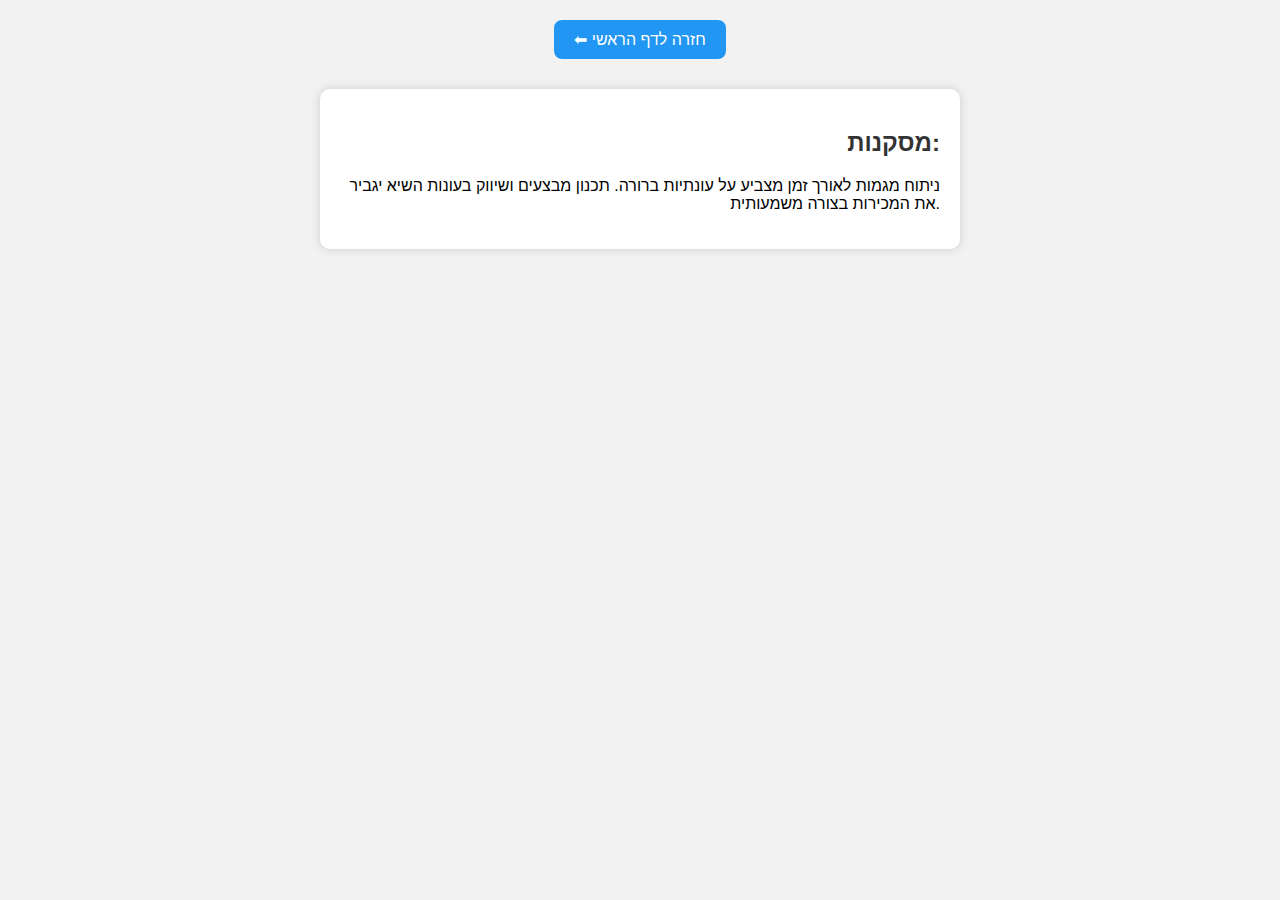
<file: 3.html>
<!DOCTYPE html>
<html lang="en">
<head>
    <meta charset="UTF-8">
    <title>מכירות לאורך זמן</title>
    <link rel="stylesheet" href="style.css">
</head>
<body>
    <div class='tableauPlaceholder' id='viz1745827764077' style='position: relative'>
        <noscript>
            <a href='#'>
                <img alt='Meat the Data' src='https://public.tableau.com/static/images/_1/_17458277524120/MeattheData/1_rss.png' style='border: none' />
            </a>
        </noscript>
        <object class='tableauViz' style='display:none;'>
            <param name='host_url' value='https%3A%2F%2Fpublic.tableau.com%2F' />
            <param name='embed_code_version' value='3' />
            <param name='site_root' value='' />
            <param name='name' value='_17458277524120/MeattheData' />
            <param name='tabs' value='no' />
            <param name='toolbar' value='yes' />
            <param name='static_image' value='https://public.tableau.com/static/images/_1/_17458277524120/MeattheData/1.png' />
            <param name='animate_transition' value='yes' />
            <param name='display_static_image' value='yes' />
            <param name='display_spinner' value='yes' />
            <param name='display_overlay' value='yes' />
            <param name='display_count' value='yes' />
            <param name='language' value='en-US' />
            <param name='filter' value='publish=yes' />
        </object>
    </div>
    <div class="actions">
        <a href="index.html" class="back-button">⬅ חזרה לדף הראשי</a>
    </div>
    <div class="conclusion">
        <h2>מסקנות:</h2>
        <p>ניתוח מגמות לאורך זמן מצביע על עונתיות ברורה. תכנון מבצעים ושיווק בעונות השיא יגביר את המכירות בצורה משמעותית.</p>
    </div>
    <script type='text/javascript'>
        var divElement = document.getElementById('viz1745827764077');
        var vizElement = divElement.getElementsByTagName('object')[0];
        if (divElement.offsetWidth > 800) {
            vizElement.style.width = '100%';
            vizElement.style.height = (divElement.offsetWidth * 0.75) + 'px';
        } else if (divElement.offsetWidth > 500) {
            vizElement.style.width = '100%';
            vizElement.style.height = (divElement.offsetWidth * 0.75) + 'px';
        } else {
            vizElement.style.width = '100%';
            vizElement.style.height = '727px';
        }
        var scriptElement = document.createElement('script');
        scriptElement.src = 'https://public.tableau.com/javascripts/api/viz_v1.js';
        vizElement.parentNode.insertBefore(scriptElement, vizElement);
    </script>
</body>
</html>
</file>
<file: style.css>
/* קיים */
body {
    font-family: Arial, sans-serif;
    background-color: #f2f2f2;
    margin: 0;
    padding: 0;
    text-align: center;
    animation: fadeIn 1.5s ease-in;
}

/* חדש */
.description {
    font-size: 1.2em;
    margin: 20px;
}

nav ul {
    list-style: none;
    padding: 0;
    margin: 0 auto;
    max-width: 400px;
}

nav ul li {
    margin: 15px 0;
    animation: slideIn 0.5s ease forwards;
}

nav ul li a {
    display: block;
    background-color: #4CAF50;
    color: white;
    text-decoration: none;
    padding: 15px;
    border-radius: 8px;
    transition: background-color 0.3s ease, transform 0.3s ease;
}

nav ul li a:hover, .back-button:hover {
    background-color: #45a049;
    transform: scale(1.05);
}

.back-button {
    display: inline-block;
    background-color: #2196F3;
    color: white;
    text-decoration: none;
    padding: 10px 20px;
    border-radius: 8px;
    margin-top: 20px;
    transition: background-color 0.3s ease;
}

.conclusion {
    background-color: white;
    margin: 30px auto;
    padding: 20px;
    max-width: 600px;
    border-radius: 10px;
    box-shadow: 0px 0px 10px #ccc;
    text-align: right;
}

.conclusion h2 {
    color: #333;
}
</file>
